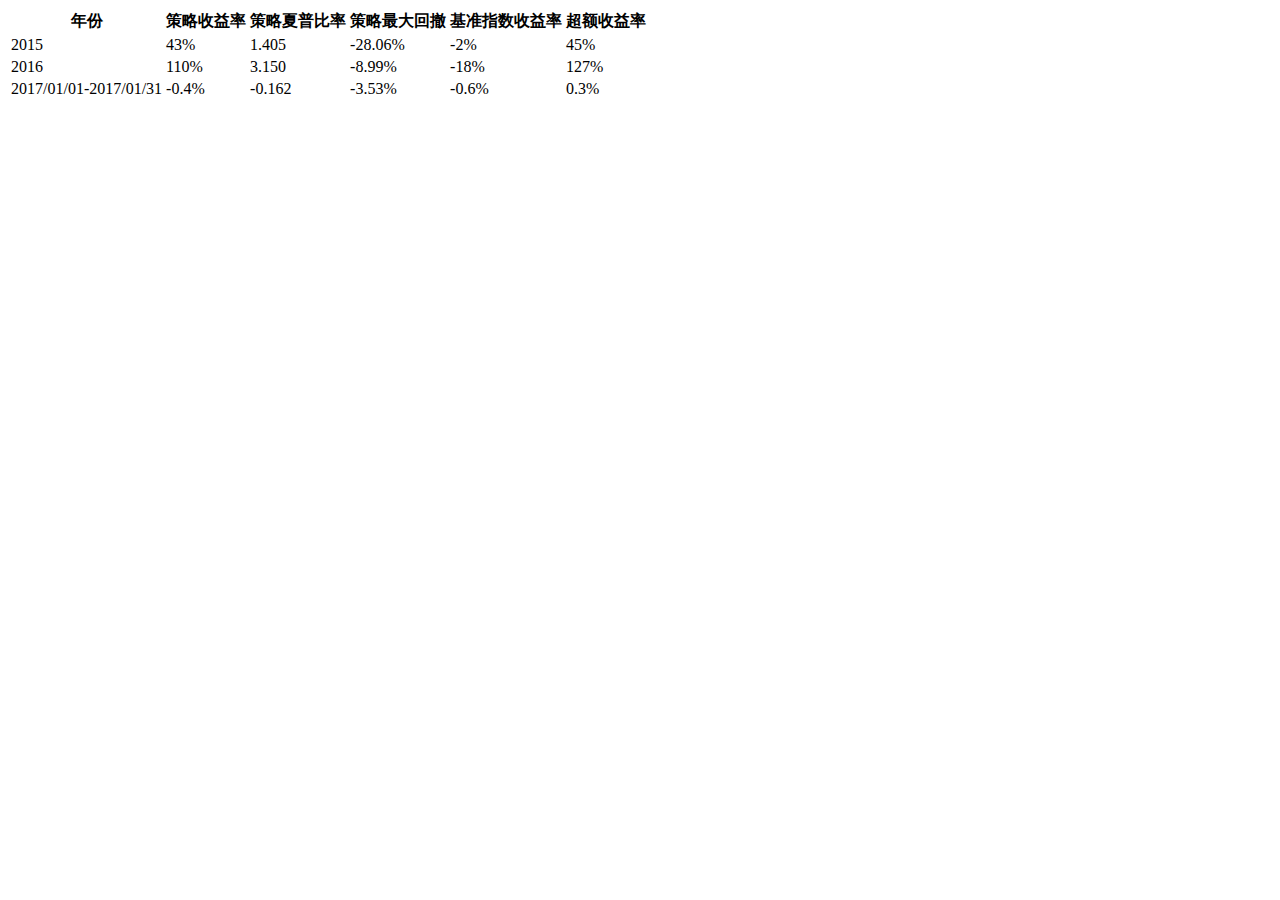
<file: index.html>
<!DOCTYPE html>
<html lang="en">
<head>
    <meta charset="UTF-8">
    <title>bootstrap中表格</title>
    <link rel="stylesheet" href="https://cdn.static.runoob.com/libs/bootstrap/3.3.7/css/bootstrap.min.css">
    <script src="https://cdn.static.runoob.com/libs/jquery/2.1.1/jquery.min.js"></script>
    <script src="https://cdn.static.runoob.com/libs/bootstrap/3.3.7/js/bootstrap.min.js"></script>
</head>
<body>
<div class="table-responsive">
    <table class="table">
        <thead>
        <tr>
            <th>年份</th>
            <th>策略收益率</th>
            <th>策略夏普比率</th>
            <th>策略最大回撤</th>
            <th>基准指数收益率</th>
            <th>超额收益率</th>

        </tr>
        </thead>
        <tbody>

        <tr>
            <td>2015</td>
            <td>43%</td>
            <td>1.405</td>
            <td>-28.06%</td>
            <td>-2%</td>
            <td>45%</td>
        </tr>
        <tr>
            <td>2016</td>
            <td>110%</td>
            <td>3.150</td>
            <td>-8.99%</td>
            <td>-18%</td>
            <td>127%</td>
        </tr>
        <tr>
            <td>2017/01/01-2017/01/31</td>
            <td>-0.4%</td>
            <td>-0.162</td>
            <td>-3.53%</td>
            <td>-0.6%</td>
            <td>0.3%</td>
        </tr>

        </tbody>
    </table>


</div>

</body>
</html>
</file>
